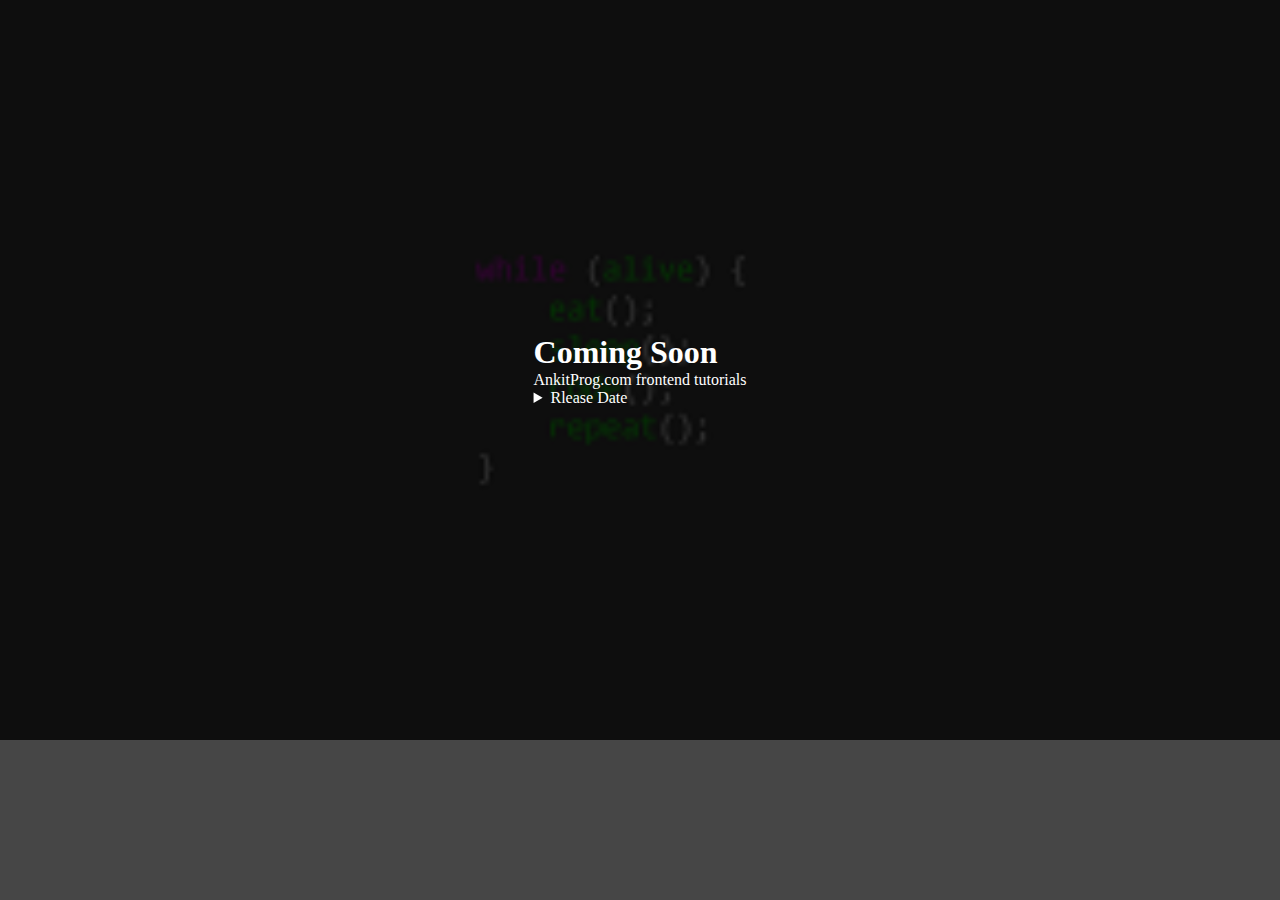
<file: index.html>
<!DOCTYPE html>
<html lang="en">
<head>
    <meta charset="UTF-8">
    <meta http-equiv="X-UA-Compatible" content="IE=edge">
    <meta name="viewport" content="width=device-width, initial-scale=1.0">
    <title>AnkitProg.com</title>
    <link rel="stylesheet" href="style.css">
</head>
<body>
    <div class="cover">
        <div class="main-box">
            <h1 class="h1">Coming Soon</h1>
            <p class="par">AnkitProg.com frontend tutorials</p>
            <details>
                <summary class="par">Rlease Date</summary>
                <p class="par">By end of september</p>
            </details>
        </div>
    </div>
</body>
</html>
</file>
<file: style.css>
*{
    margin: 0;
    padding: 0;
}

body{
    background-image: url(img/wallp.png);
    background-size: cover;
    display: flex;
    align-items: center;
    justify-content: center;
}

.cover{
    width: 1520px;
    height: 740px;
    background: rgba(0, 0, 0, 0.8);
    display: flex;
    align-items: center;
    justify-content: center;
}

.h1{
    color: #fff;
    font-family: "Comic Sans MS";
}

.par{
    color: #fff;
    font-family: "Comic Sans MS";
}
</file>
